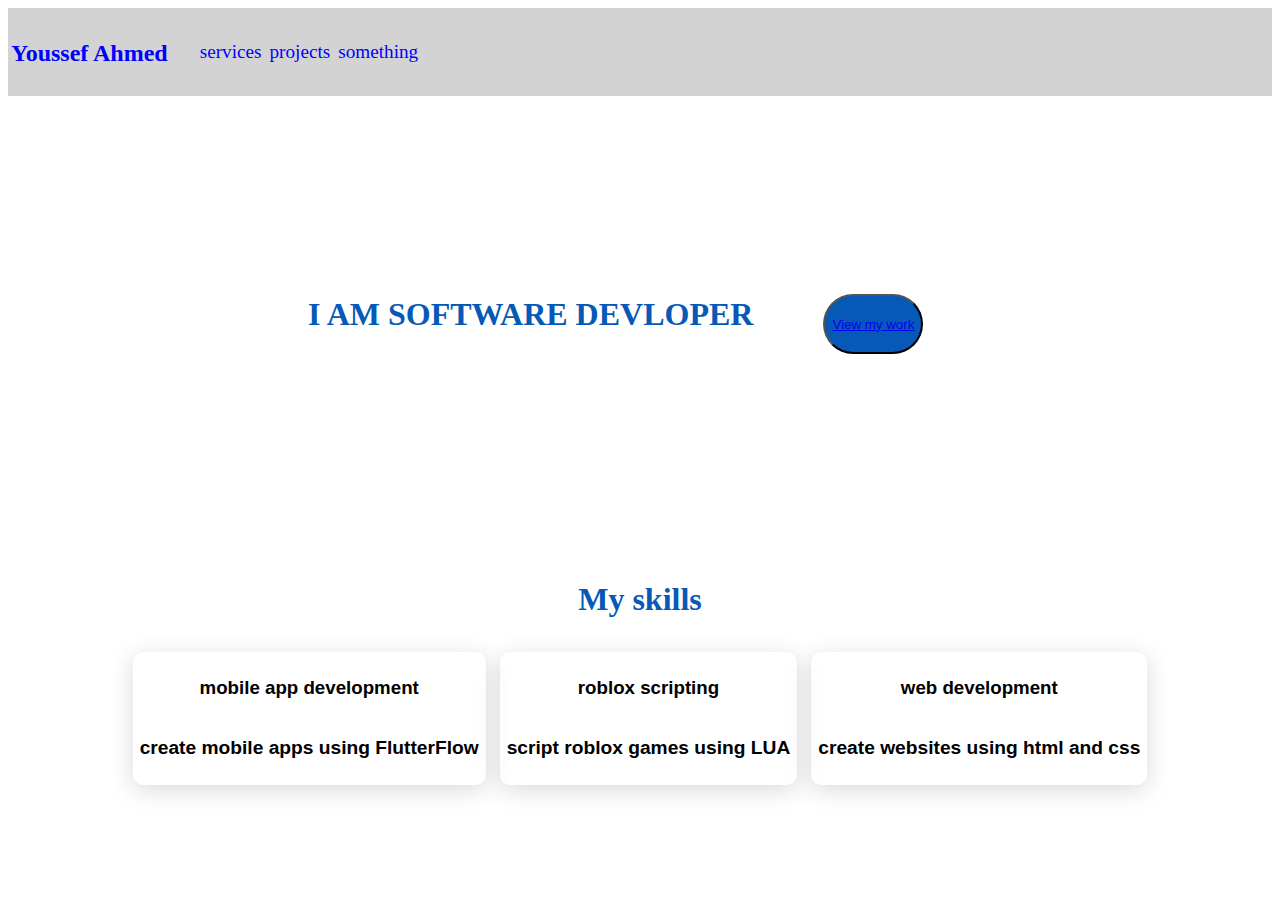
<file: index.html>
<html>
    <head>
        <title>new</title>
        <link rel="stylesheet" href="style.css">
    </head>
    <body>
        <div class="grid-container">
            <div class="item1">
                <h2>Youssef Ahmed</h2>

                <div class="nav">
                    <a>services</a>
                    <a>projects</a>
                    <a>something</a>

                </div>


            </div>
           
            <div class="item3">
                <h1>I AM SOFTWARE DEVLOPER</h1>
                <button><a href="projects/index.html">View my work</a> </button>
            </div>
            <div class="item4">
                <h2>My skills</h2>
                <div class="container">

                    <div class="card">
                        <h3>mobile app development</h3>
                        <p>create mobile apps using FlutterFlow</p>
                    </div>

                    <div class="card">
                        <h3>roblox scripting</h3>
                        <p>script roblox games using LUA</p>
                    </div>

                <div class="card">
                    <h3>web development</h3>
                    <p>create websites using html and css</p>
                </div>
            </div>
            </div>
            

        </div>
    </body>

    
</html>
</file>
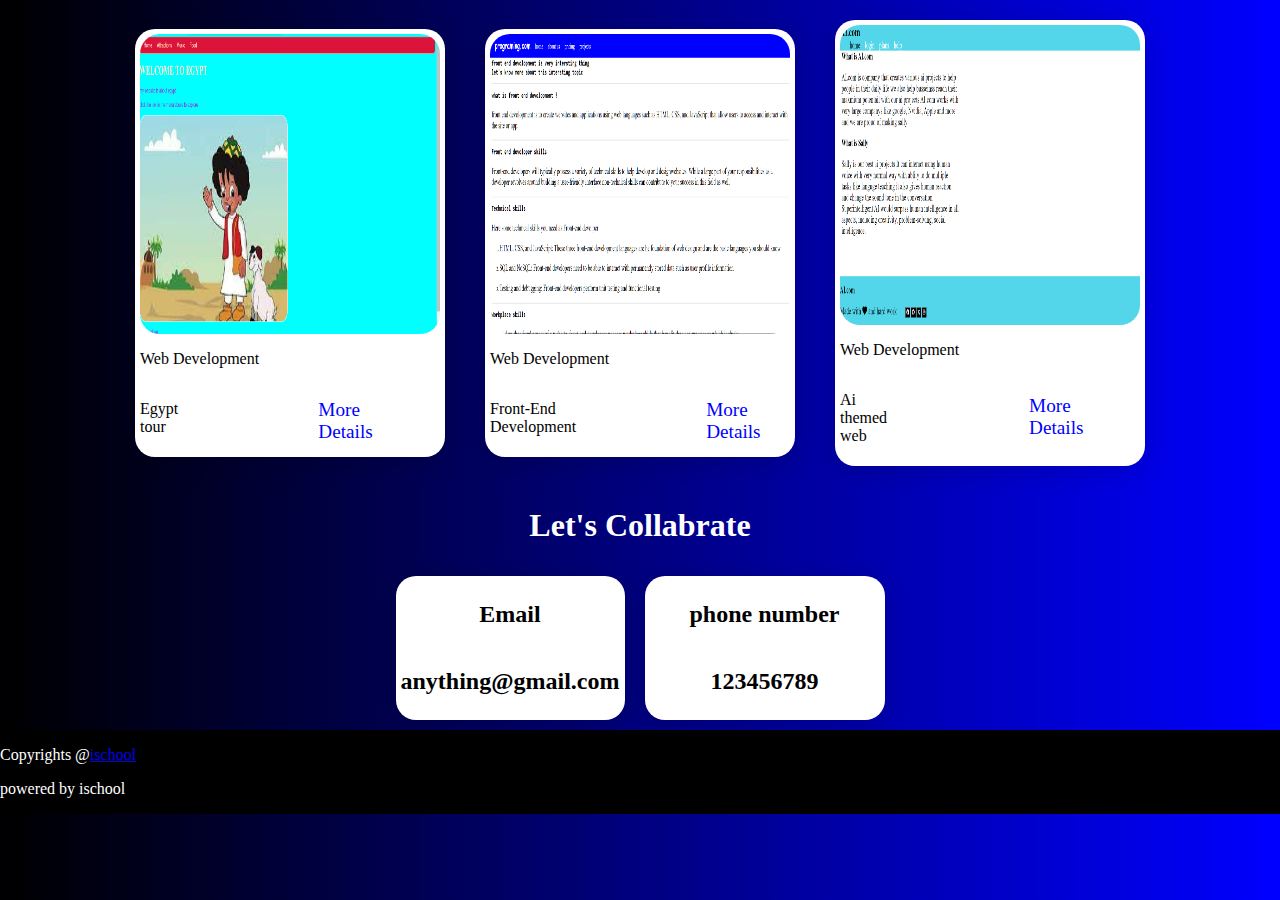
<file: projects/index.html>
<html>
    <head>
        <title>anything</title>
        <link rel="stylesheet" href="style.css">
    </head>

    <body>
        <header>
       
            <div class="project">
                <img src="Screenshot (83).png">
                <p>Web Development</p>
                <div>
                    <p>Egypt tour</p>
                    <a href="something1/main/index.html">More Details</a>
                </div>
            </div>

            <div class="project1">
                <img src="Screenshot (91).png">
                <p>Web Development</p>
                <div>
                    <p>Front-End Development</p>
                    <a href="front-end/index.html">More Details</a>
                </div>
            </div>

            <div class="project2">
                <img src="Screenshot (92).png">
                <p>Web Development</p>
                <div>
                    <p>Ai themed web</p>
                    <a href="ai/index.html">More Details</a>
                </div>
            </div>
        
        </header>

        <div class="contact">

            <h1>Let's Collabrate</h1>
            <div class="cards">     
            <div class="card1">
                <h2>Email</h2>
                <h2>anything@gmail.com</h2>
            </div>

            <div class="card2">
                <h2>phone number</h2>
                <h2>123456789</h2>
            </div>
            </div> 
        </div>
        <footer>
            <p>Copyrights @<a href="#">ischool</a></p>
            <p>powered by ischool</p>
        </footer>
    </body>
</html>
</file>
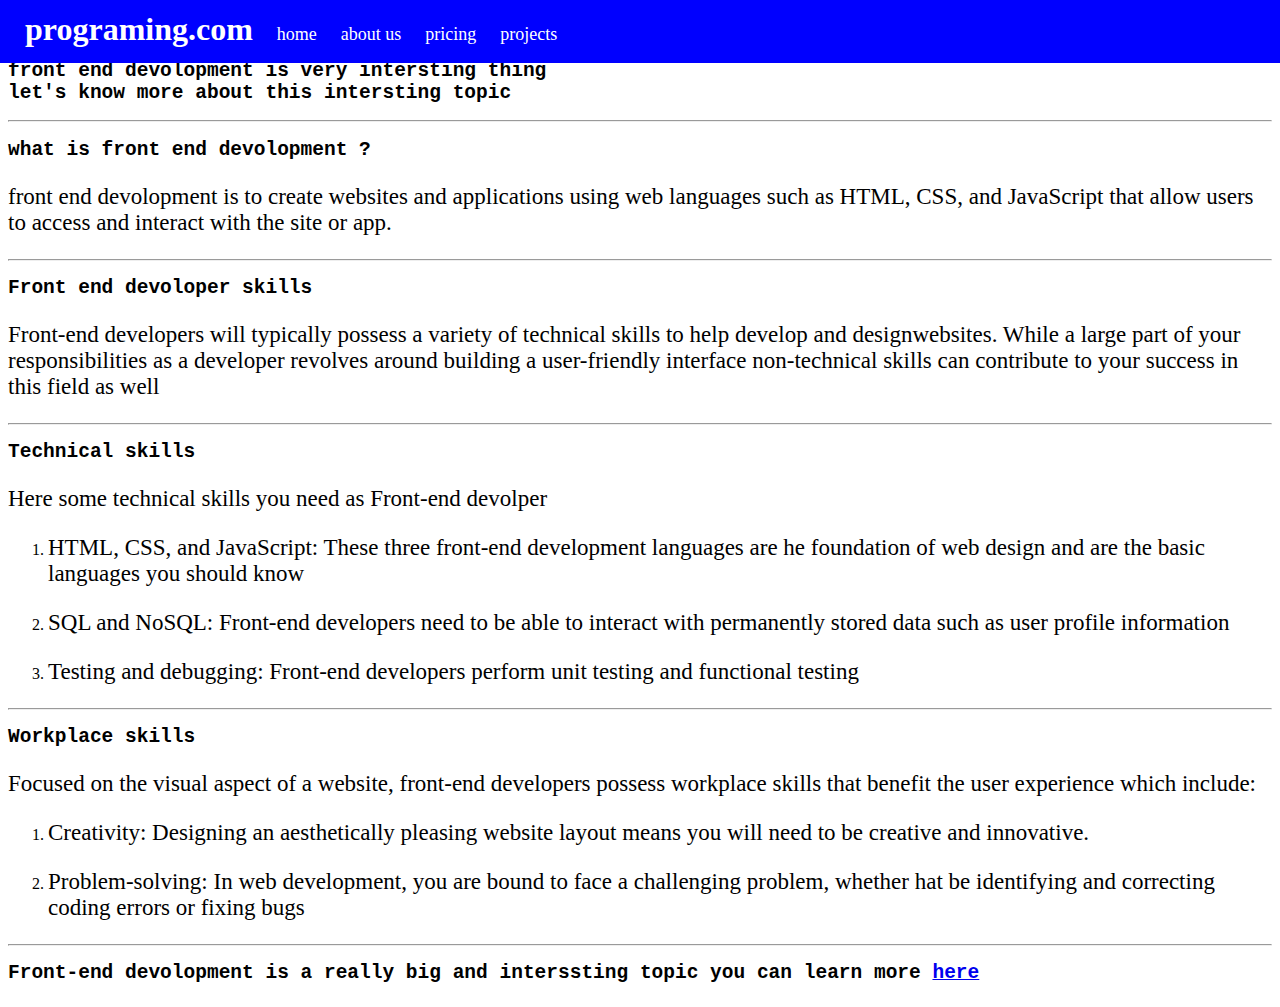
<file: projects/front-end/index.html>
<html>
    <head>
        <title>front end dev</title>
        <link rel="stylesheet" href="style.css">
    </head>
    <body>
        

        <header>
            <nav>
                <ul>
                    <li><h1>programing.com</h1></li>
                    <li><a href="#">home</a></li>
                    <li><a href="#">about us</a></li>
                    <li><a href="#">pricing</a></li>
                    <li><a href="#">projects</a></li>  
                </ul>
            </nav>
        </header>


        <br><br>
        <h2>front end devolopment is very intersting thing<br>

            let's know more about this intersting topic
        </h2>
        <hr>

        <main>
            <article>
                <h2>what is front end devolopment ?</h2>
                <p> front end devolopment is to create websites and applications using web 
                    languages such as HTML, CSS, and JavaScript that allow users to access
                    and interact with the site or app.
                </p>
            </article>
            
            <hr>

            <article>
                <h2>Front end devoloper skills</h2>
                <p>Front-end developers will typically possess a variety of technical skills 
                    to help develop and designwebsites. While a large part of your responsibilities
                    as a developer revolves around building a user-friendly interface 
                    non-technical skills can contribute to your success in this field as well
                </p>
                <hr>
                <h2>Technical skills</h2>
                <p>Here some technical skills you need as Front-end devolper</p>
                <ol>
                    <li>
                    <p class="specail"> HTML, CSS, and JavaScript: These three front-end development languages are
                        he foundation of web design and are the basic languages you should know
                    </p>
                    </li>
                    <li>
                        <p>
                            SQL and NoSQL: Front-end developers need to be able to interact with
                            permanently stored data such as user profile information
                        </p>
                    </li>
                    <li>
                        <p>
                            Testing and debugging: Front-end developers perform unit testing and functional 
                            testing
                        </p>
                    </li>
                </ol>
                <hr>

                <h2>Workplace skills</h2>
                <p>Focused on the visual aspect of a website, front-end developers possess workplace skills 
                    that benefit the user experience which include:
                </p>

                <ol>
                    <li>
                       <p>
                        Creativity: Designing an aesthetically pleasing website layout means you will need to be
                        creative and innovative.
                       </p>
                    </li>
                    <li>
                        <p>
                            Problem-solving: In web development, you are bound to face a challenging problem, whether
                            hat be identifying and correcting coding errors or fixing bugs
                        </p>
                    </li>
                </ol>
            </article>
            <hr>
            <h2>Front-end devolopment is a really big and interssting topic you can learn more <a href="https://en.wikipedia.org/wiki/Front-end_web_development">here</a></h2>
        </main>
    </body>
</html>
</file>
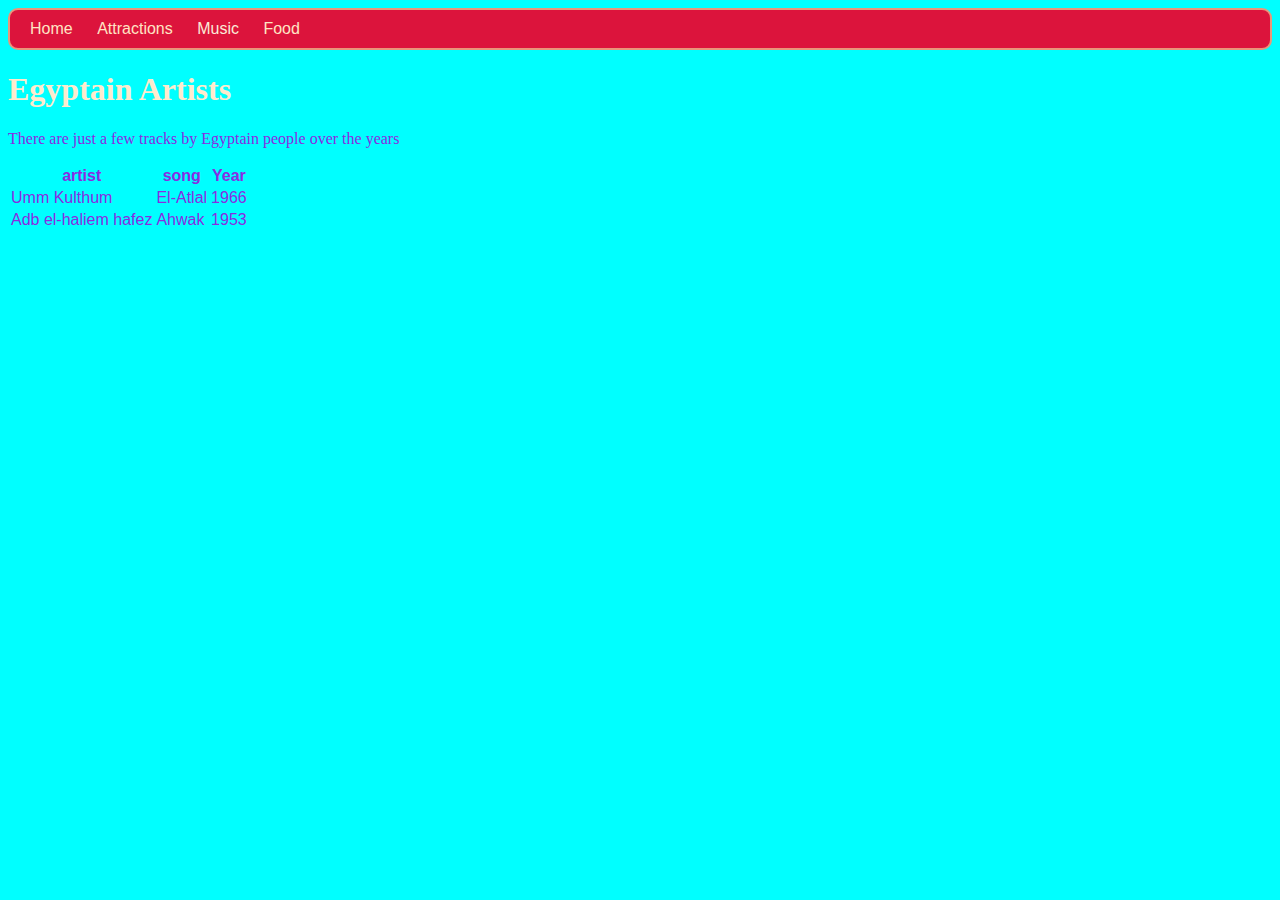
<file: projects/something1/music/index.html>
<html>
    <head>
        <title>Music</title>
        <link rel = "stylesheet" href="style.css">
    </head>
    <body>
        <header>
            <nav>
            <ul>
                <li><a href="D:\html\something1\main\index.html">Home</a></li>
            <li><a href="D:\html\something1\attractions\attractions.html">Attractions</a></li>
            <li>Music</li>
            <li><a href="D:\html\something1\food\index.html">Food</a></li>
        </ul>
            </nav>
    </header>
    <h1>Egyptain Artists</h1>
    <p>There are just a few tracks by Egyptain people over the years</p>
    <table>
        <tr><th>artist</th> <th>song</th><th>Year</th></tr>
        
        <tr><td>Umm Kulthum</td><td>El-Atlal</td><td>1966</td></tr>
        <tr><td>Adb el-haliem hafez</td><td>Ahwak</td><td>1953</td></tr>
    </table>
    </body>
</html>
</file>
<file: style.css>
.item1{
    grid-area: header;
    background-color: lightgray;
    display: flex;
    flex-direction: row;
    padding: 3px;
    
    
}
.item1 h2{
    font-family: 'Times New Roman', Times, serif;
    color: blue;
    
    margin-top: 29px;

}

.nav{
    display: inline;
    margin: 30px;
    vertical-align: middle;
   

}

.nav a{
    color: blue;
    text-decoration: none;
    font-size: larger;
    margin: 2px;
    
}



.item3{
    grid-area: main;
    background-color: white;
    display: flex;
    flex-direction: row;
   
    

}

.item3 h1{
    font-family: 'Times New Roman', Times, serif;
    color: #0659b7;
    margin-top: 200px;
    margin-left: 300px;
    margin-right: 70px;
    font-size: xx-large;

}

.item3 button{
    margin-top: 198px;
    background-color: #0659b7;
    border-radius: 40px;
    color: white;
    padding: 7px;
    border-color: black;
    box-shadow: none;
    
}

.item3 button:hover{
    background-color: white;
    color: #0659b7;
    border-color:black;
}



.item4{
    display: flex;
    flex-direction: column;
    grid-area: right-footer;
    justify-self: center;
    align-items: center;
    margin-top: 200px;

}

.item4 h2{
    color: #0659b7;
    font-family: 'Times New Roman', Times, serif;
    font-size: xx-large;

}

.container{
    display: flex;
    flex-direction: row;


}

.card{
    display: flex;
    flex-direction: column;
    border: none ;
    border-radius: 10px;
    box-shadow: 0 5px 25px rgba(1 1 1 / 15%);
   
    padding: 7px;
    justify-self: center;
    align-items: center;
    justify-content: center;
    margin: 7px;
    
}

.card p{
    font-size: larger;
    font-weight: bolder;
    font-family: 'Segoe UI', Tahoma, Geneva, Verdana, sans-serif;
}
.card h3{
    font-weight: bolder;
    font-family: 'Segoe UI', Tahoma, Geneva, Verdana, sans-serif;

}




.grid-container{
    display: grid;
    grid-template-areas:
    'header header header header header header'
    'main main main main main main'
    'main main main main main main'
    'right-footer right-footer right-footer right-footer right-footer right-footer'

    
    ;
}
</file>
<file: projects/style.css>
body{
    background-image: linear-gradient(90deg,black,blue);
    display: flex;
    flex-direction: column;
    padding: 0;
    margin: 0;
}

header{
    display: flex;
    justify-self: center;
    align-items: center;
    justify-content: center;
    flex-direction: row;
    
}

.project{
    display: flex;
    flex-direction: column;
    box-shadow: 0 5px 25px rgba(1 1 1 / 15%);
    border: none;
    border-radius: 20px;
    background-color: white;
    padding: 5px;
    margin-top: 20px;
    margin: 20px;

}

.project img{
    width: 300px;
    height: 300px;
    border-radius: 20px;
}

.project:hover{
    transform: scale(1.1);

}

.project div{
    display: flex;
    flex-direction: row;
    max-width: 250px;

}

.project div p{
    display: inline;
}

.project div a{
    display: inline;
    margin-top: 15px;
    margin-left: 130px;
    text-decoration: none;
    color: blue;
    font-size: larger;
}


.project1{
    display: flex;
    flex-direction: column;
    box-shadow: 0 5px 25px rgba(1 1 1 / 15%);
    border: none;
    border-radius: 20px;
    background-color: white;
    padding: 5px;
    margin-top: 20px;
    margin: 20px;

}

.project1 img{
    width: 300px;
    height: 300px;
    border-radius: 20px;
}

.project1:hover{
    transform: scale(1.1);

}

.project1 div{
    display: flex;
    flex-direction: row;
    max-width: 250px;

}

.project1 div p{
    display: inline;
}

.project1 div a{
    display: inline;
    margin-top: 15px;
    margin-left: 130px;
    text-decoration: none;
    color: blue;
    font-size: larger;
}


.project2{
    display: flex;
    flex-direction: column;
    box-shadow: 0 5px 25px rgba(1 1 1 / 15%);
    border: none;
    border-radius: 20px;
    background-color: white;
    padding: 5px;
    margin-top: 20px;
    margin: 20px;

}

.project2 img{
    width: 300px;
    height: 300px;
    border-radius: 20px;
}

.project2:hover{
    transform: scale(1.1);

}

.project2 div{
    display: flex;
    flex-direction: row;
    max-width: 250px;

}

.project2 div p{
    display: inline;
}

.project2 div a{
    display: inline;
    margin-top: 20px;
    margin-left: 130px;
    text-decoration: none;
    color: blue;
    font-size: larger;
}



.contact{
    display: flex;
    flex-direction: column;
    justify-content: center;
    align-items: center;
}

.contact h1{
    color: white;
}

.cards{
    display: flex;
    flex-direction: row;
}

.card1{
    display: flex;
    flex-direction: column;
    box-shadow: 0 5px 25px rgba(1 1 1 / 15%);
    border: none;
    border-radius: 20px;
    background-color: white;
    padding: 5px;
    margin-top: 20px;
    max-width: 230px;
    margin: 10px;
    justify-content: center;
    align-items: center;
}

.card1:hover{
    transform: scale(1.1);
    margin: 10px;
}

.card2{
    display: flex;
    flex-direction: column;
    box-shadow: 0 5px 25px rgba(1 1 1 / 15%);
    border: none;
    border-radius: 20px;
    background-color: white;
    padding: 5px;
    margin-top: 20px;
    max-width: 230px;
    margin: 10px;
    width: 230px;
    justify-content: center;
    align-items: center;
}

.card2:hover{
    transform: scale(1.1);
    margin: 10px;
}

footer{
    background-color: black;
    width: 100%;
    bottom:0;
    
    bottom: 0;
    left: 0;
    margin: 0;

}

footer p{
    
    color: white;
    
    

}
</file>
<file: projects/front-end/style.css>
header{
    position: fixed;
    width: 100%;
    top:-20px;
    left:0 ;
    height: 100%;
}
nav ul{
  
    background-color:blue ;
    border-color: rgba(0, 0, 255, 0);
    border-width: 2px;
    border-style:solid ;
    padding:13px;
   
}
nav ul li{
    display: inline;
    list-style-type: none;
    margin-left: 10px;
    margin-right: 10px;
}
nav ul li h1{
    display: inline;
    color: white;
    font-family: cursive;
}
nav ul li a{
    text-decoration: none;
    color: white;
    font-size: large;

}

h2{
    font-family: monospace;  

}

p{
    font-size:23px;
    
}
</file>
<file: projects/something1/music/style.css>
body{
    background-color: aqua;
    font-family: Arial, Helvetica, sans-serif;
    color: blueviolet;

}
h1{
    color: blanchedalmond;
    font-family: 'Times New Roman', Times, serif;

}
p{
    font-family: 'Times New Roman', Times, serif;
    color :blueviolet;
}
nav ul {
    background-color: crimson;
    border-style: solid;
    border-color: darksalmon;
    border-width: 2px;
    padding: 10px;
    border-radius: 10px;

}
nav ul li {
    list-style-type: none;
    display: inline;
    margin-right: 10px;
    margin-left: 10px;
    color :antiquewhite;
}
nav ul li a {
    text-decoration: none;
    color: bisque;
}
nav ul li a:hover{
    animation-name:glowpulse ;
    animation-duration: 1.5s;
    animation-iteration-count: infinite;
}
table{
    border: 12px;
}
</file>
